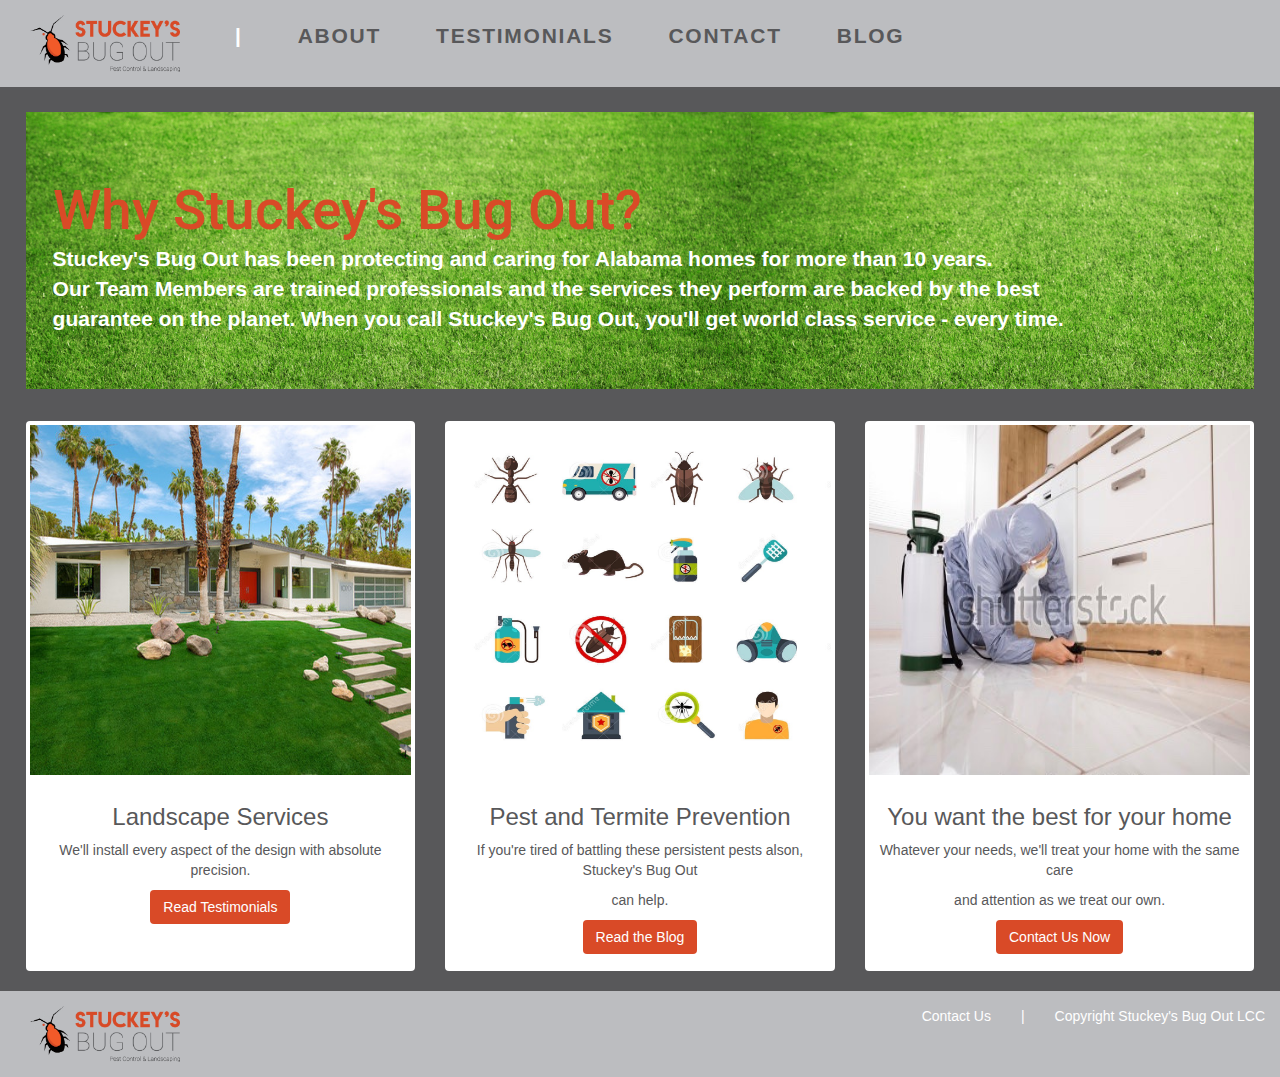
<file: index.html>
<!DOCTYPE html>
<html>
    <head>
        <title>Stuckey</title>
        <link href="https://fonts.googleapis.com/css?family=Roboto:500" rel="stylesheet">
        <link rel="stylesheet" href="https://maxcdn.bootstrapcdn.com/bootstrap/3.3.7/css/bootstrap.min.css">
        <script src="https://maxcdn.bootstrapcdn.com/bootstrap/3.3.7/js/bootstrap.min.js"></script>
        <link rel="stylesheet" href="styles.css" type="text/css">
    </head>
    <body class="body">
          <header class="header">
    <div class="container-fluid">
      <ul class="nav navbar-nav navbar-left">
        <li>
          <p class="navbar-text">
            <a href="/"><img src="stuckeys-bug-out-logo.png"></a>
        </li>
        <li>
          <p class="navbar-text"> | </p>
        </li>
        <li>
          <p class="navbar-text"><a href="#" class="navbar-link">ABOUT</a></p>
        </li>
        <li>
          <p class="navbar-text"><a href="#" class="navbar-link">TESTIMONIALS</a></p>
        </li>
        <li>
          <p class="navbar-text"><a href="#" class="navbar-link">CONTACT</a></p>
        </li>
        <li>
          <p class="navbar-text"><a href="#" class="navbar-link">BLOG</a></p>
        </li>
      </ul>
    </div>
  </header>
  <div class="jumbotron" id="grass">
    <div class="container-fluid">
      <h1 id="question"><span>Why Stuckey's Bug Out?</span></h1>
      <p id="sentence">Stuckey's Bug Out has been protecting and caring for Alabama homes for more than 10 years.</p>
        <p id="sentence">Our Team Members are trained professionals and the services they perform are backed by the best</p>
        <p id="sentence">guarantee on the planet. When you call Stuckey's Bug Out, you'll get world class service - every time.</p>
</div>
</div>
  <div class="row">
  <div class="col-sm-6 col-md-4">
    <div class="thumbnail">
      <img src="lawn.jpg" alt="lawn">
      <div class="caption">
        <h3 class="capt">Landscape Services</h3>
        <p class="capt">We'll install every aspect of the design with absolute precision.</p>
        <p><a href="#" class="btn button" role="button">Read Testimonials</a></p>
      </div>
    </div>
  </div>
  <div class="col-sm-6 col-md-4">
    <div class="thumbnail">
      <img src="pest.jpg" alt="bugs">
      <div class="caption">
        <h3 class="capt">Pest and Termite Prevention</h3>
        <p class="capt">If you're tired of battling these persistent pests alson, Stuckey's Bug Out</p>
             <p class="capt">can help.</p>
        <p><a href="#" class="btn button" role="button">Read the Blog</a></p>
      </div>
    </div>
  </div>
  <div class="col-sm-6 col-md-4">
    <div class="thumbnail">
      <img src="exterminator.jpg" alt="bugs">
      <div class="caption">
        <h3 class="capt">You want the best for your home</h3>
        <p class="capt"> Whatever your needs, we'll treat your home with the same care</p>
             <p class="capt">and attention as we treat our own.</p>
        <p><a href="#" class="btn button" role="button">Contact Us Now</a></p>
      </div>
    </div>
  </div>

</div>
 <footer class="footer">
    <div class="container-fluid">
      <ul class="nav navbar-nav navbar-left">
        <li>
          <p class="navbar-text">
        <img src="stuckeys-bug-out-logo.png">
        </li>
      </ul>
      <ul class="nav navbar-nav navbar-right">
        <li>
          <p class="navbar-text">Contact Us</p>
        </li>
        <li>
          <p class="navbar-text">|</p>
        </li>
        <li>
          <p class="navbar-text">Copyright Stuckey's Bug Out LCC</p>
        </li>
      </ul>
    </div>
  </footer>
    </body>
</html>
</file>
<file: styles.css>
.body {
    background-color: #58585a;
}

.header {
    background-color: #bcbdc0;
    color: #f1592a;
    line-height: 2em;
    font-size: 1.5em;
    font-weight: bold;
    letter-spacing: 1.75px;
    position: float;
}

.header li {
    color: #f1592a;
    padding-right: 25px;
}

.header li a {
    color: #58585a;
}

.header li a:hover {
    color: #f1592a;
}
.header img {
    width: 150px;
}

#grass {
    background-image: url("grass2.jpg");
    margin-top: 2%;
    margin-left: 2%;
    margin-right: 2%;

}

#question {
    font-family: 'Roboto', sans-serif;
    color: #d94a27;
    font-size: 55px;
    margin-left: 1%;
}


#sentence {
    color: white;
    font-weight: bold;
    line-height: 15px;
    margin-left: 1%;
}

/*#sentence span {
    background-color: #d94a27;
}*/

.row {
    padding-left: 2%;
    padding-right: 2%;
}
.thumbnail {
    border: none;
    text-align: center;
    padding-bottom: 35px;
    margin-top: 0.5%;
    height: 550px;

}

.thumbnail img {
    height: 350px;
    width: 100%;
}

.button {
    background-color: #d94a27;
    color: white;
}

.caption {
    color: #58585a;
}

.capt {
    color: #58585a;
}
.footer {
    background-color: #bcbdc0;
}

.footer img {
    width: 150px;
}

.navbar-text {
    color: white;
}
</file>
